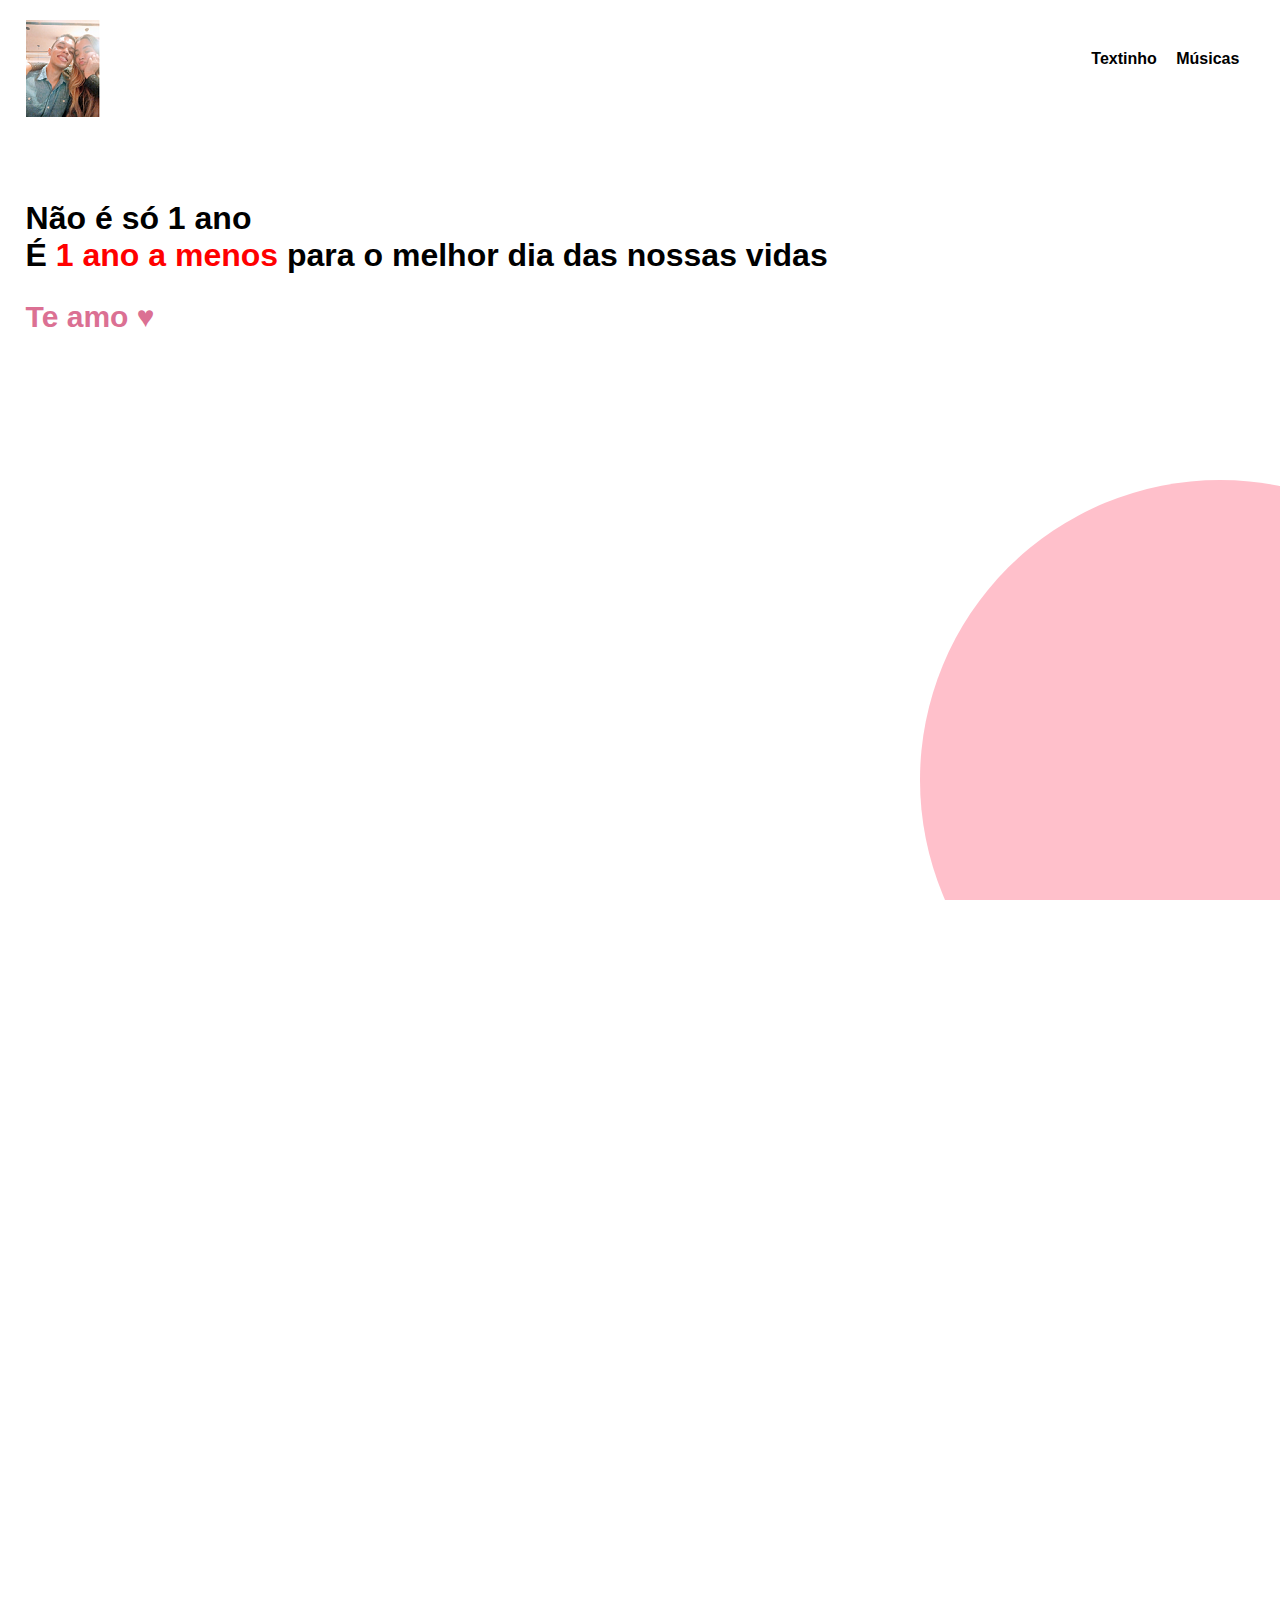
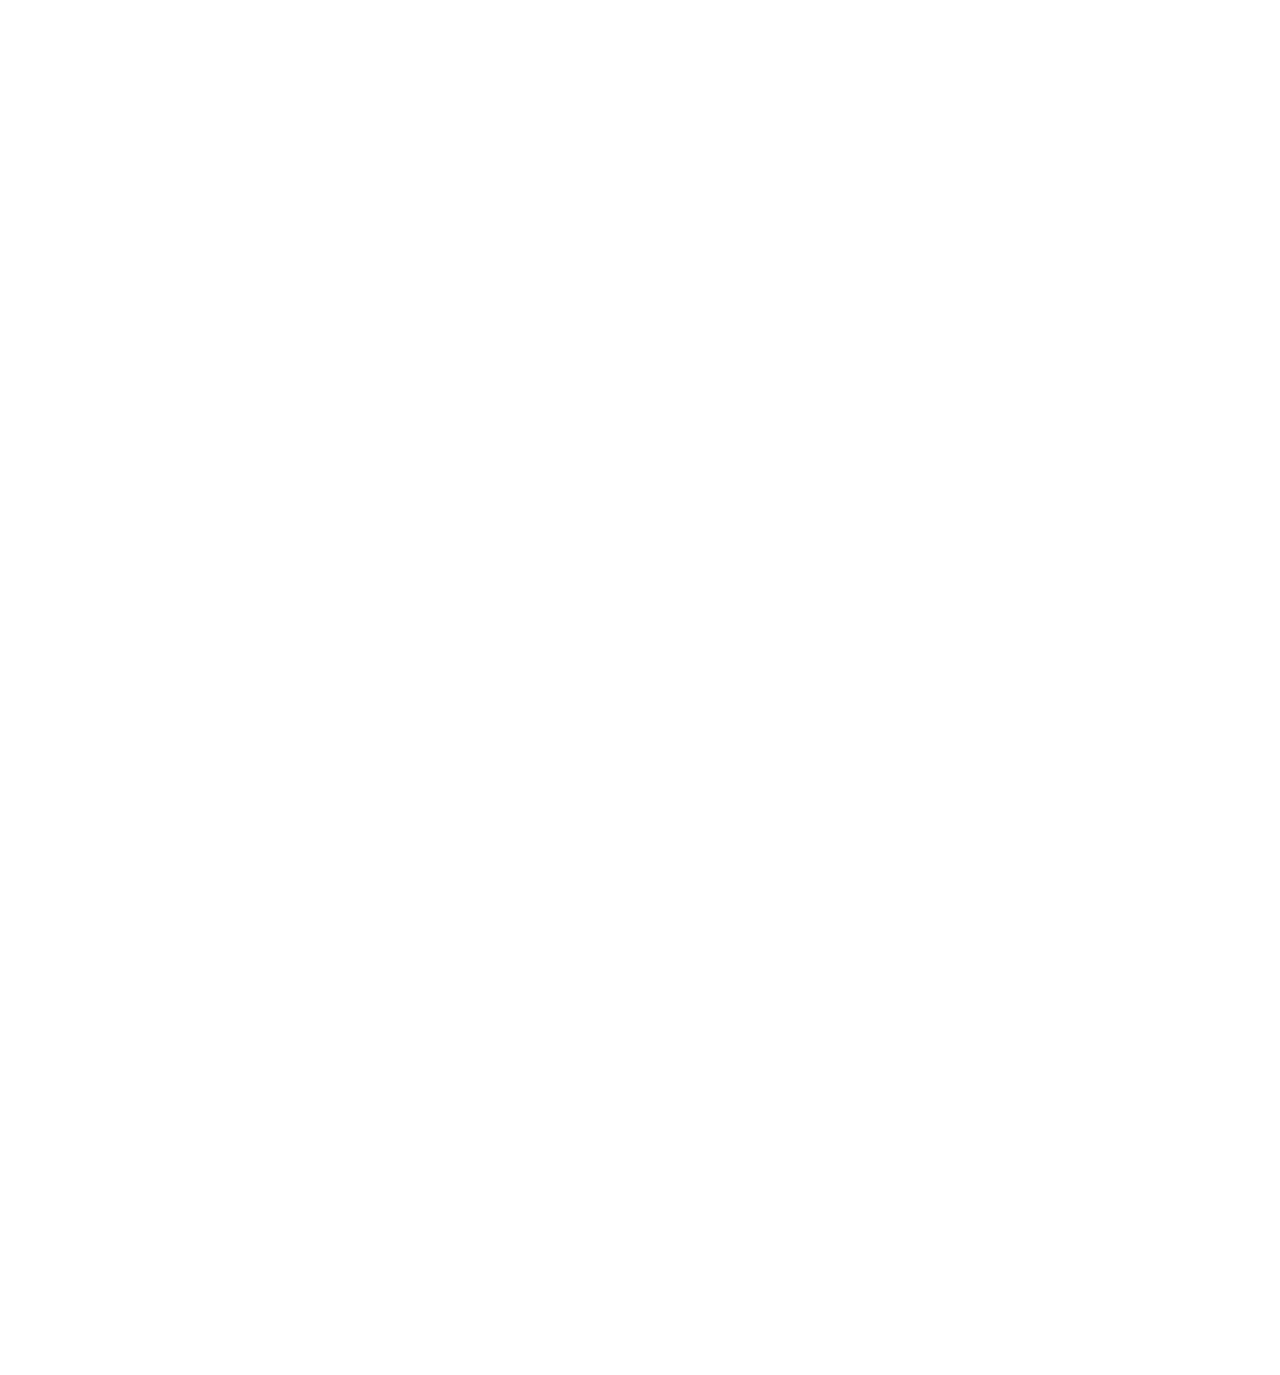
<file: index.html>
<!DOCTYPE html>
<html lang="en">
<head>
    <meta charset="UTF-8">
    <meta http-equiv="X-UA-Compatible" content="IE=edge">
    <meta name="viewport" content="width=device-width, initial-scale=1.0">
    <title>Feliz 1 ano ♥</title>
    <link href="aniversario.css" rel="stylesheet" />
    <meta nome="viewport" content="width=device-width, initial-scale=1.0, maximum-scale=1.0">
</head>
<body>
  


<header>
    <div class="center">
        
        <div class="logo"><img src="logo.png" /></div><!--Logo-->
        <div class="menu">
    
        
            <a href="textinho.html">
            Textinho
            </a>
        
        
           <!--- <a href="nossasfotos.html">            
            Nossas fotos
            </a> --->
              
        
            <a href="https://www.youtube.com/watch?v=lbgDg_ia5VQ&list=PLJVsRFy9Gbq8xcvtl-qSgOnt-mWdp5BxR" target="_blank">           
            Músicas
            </a>        
               
    
</div>

            

    </div>

</header>
<section class="sobre">
    <div class="extras">
    

    </div><!--extras-->
    <div class="core">
        <img src="coracao.png" />

    </div><!--core-->
    <div class="center">
        <div class="texto-sobre">
            <h1>Não é só 1 ano<br/>É <span style="color: red;"> 1 ano a menos </span> para o melhor dia das nossas vidas<br/></h1>


        </div>
        <div class="te-amo">
            <h1> <span style="color: palevioletred;"> Te amo ♥</span></h1>
        </div>
    </div>
</section>

</body>
</html>
</file>
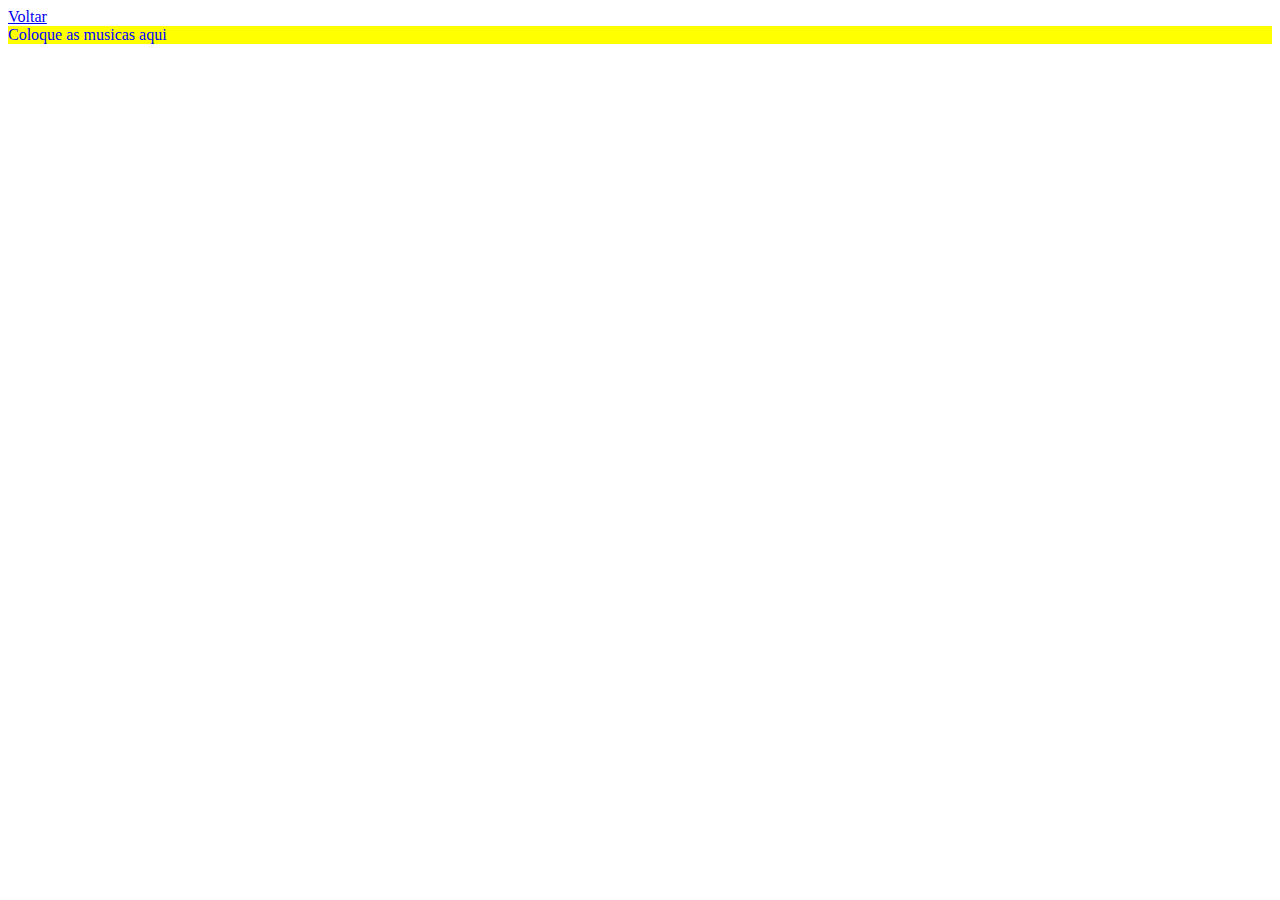
<file: musicas.html>
<!DOCTYPE html>
<html lang="en">
<head>
    <meta charset="UTF-8">
    <meta http-equiv="X-UA-Compatible" content="IE=edge">
    <meta name="viewport" content="width=device-width, initial-scale=1.0">
    <title>Document</title>
</head>
<body>
    <a href="index.html">Voltar</a>

    <div style="background: yellow; color: blue">

        Coloque as musicas aqui
    
    
    </div>

</body>
</html>
</file>
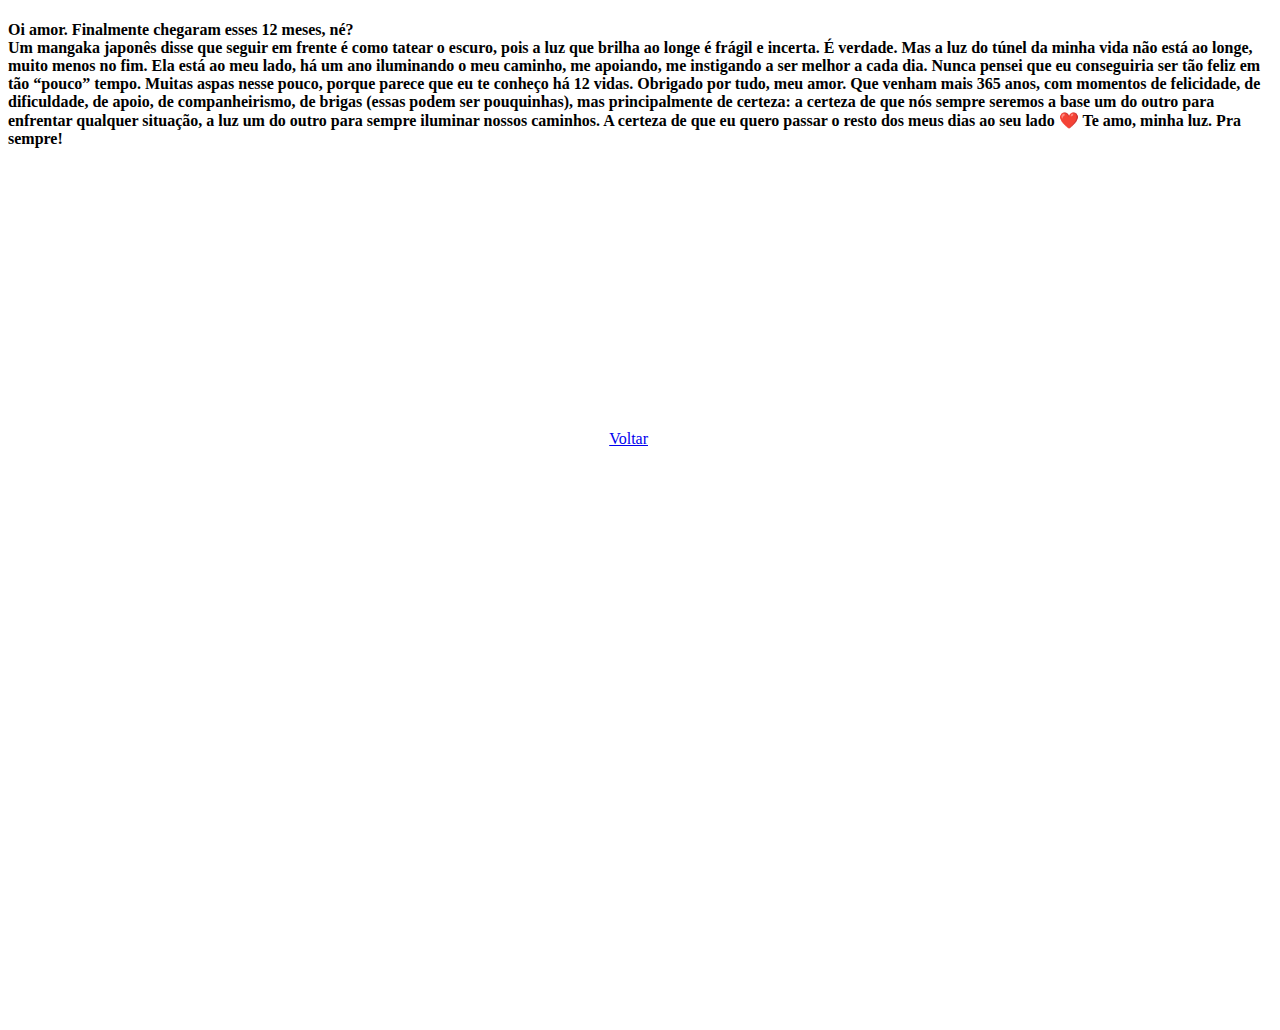
<file: textinho.html>
<!DOCTYPE html>
<html lang="en">
<head>
    <meta charset="UTF-8">
    <meta http-equiv="X-UA-Compatible" content="IE=edge">
    <meta name="viewport" content="width=device-width, initial-scale=1.0">
    <title>Feliz 1 ano ♥</title>
</head>
<body>
    <div class="volta">
    <a href="index.html">Voltar</a>
    </div>

    <h4>
        Oi amor. Finalmente chegaram esses 12 meses, né? <br>
        Um mangaka japonês disse que seguir em frente é como tatear o escuro, pois a luz que brilha ao longe é frágil e incerta. É verdade. Mas a luz do túnel da minha vida não está ao longe, muito menos no fim. Ela está ao meu lado, há um ano iluminando o meu caminho, me apoiando, me instigando a ser melhor a cada dia. Nunca pensei que eu conseguiria ser tão feliz em tão “pouco” tempo. Muitas aspas nesse pouco, porque parece que eu te conheço há 12 vidas. Obrigado por tudo, meu amor. 
Que venham mais 365 anos, com momentos de felicidade, de dificuldade, de apoio, de companheirismo, de brigas (essas podem ser pouquinhas), mas principalmente de certeza: a certeza de que nós sempre seremos a base um do outro para enfrentar qualquer situação, a luz um do outro para sempre iluminar nossos caminhos. A certeza de que eu quero passar o resto dos meus dias ao seu lado ❤️
Te amo, minha luz. Pra sempre!
    </h4>
    <style>
        .volta{
            font-family: cursive;
            text-align: end;
            vertical-align: -200px;
            position: absolute;
            bottom: -130px;
            height: 600px;
            border-radius: 50%;
            width: 50%;
        }
        @media(max-width: 800px){
            .volta{
                font-family: cursive;
            text-align: end;
            vertical-align: -500px;
            position: absolute;
            bottom: -530px;
            height: 600px;
            border-radius: 50%;
            width: 50%;
            
            }
        }
    </style>
</body>
</html>
</file>
<file: aniversario.css>
*{
    margin:0;
    padding:0;
    box-sizing: border-box;
    font-family:Arial, Helvetica, sans-serif
}

.center{
    display: flex;
    flex-wrap: wrap;
    max-width: 1280px;
    margin:0 auto;
    padding:0 2%;
}

html,body{
    height:100%;
    overflow-y: hidden;
    overflow-x: hidden;
}

header{
    height: 200px;
    padding:20px 0;
}

.logo{
    width: 50%;
}
.menu{
    padding-top: 30px;
    width: 50%;
    text-align: right;
}
.menu a{
    color: black;
    text-decoration: none;
    font-weight: bold;
    margin-right: 15px;
}

section.sobre{
    height: calc(100% - 200px);
    position: relative;
}

.extras{
    position: absolute;
    bottom: -180px;
    right: -240px;
    width: 600px;
    height: 600px;
    border-radius: 50%;
    background-color: pink;
}

.core{
    position: absolute;
    bottom: 80px;
    right: 80px;
    width: 400px;
    height: 400px;
    border-radius: 50%;


}

.te-amo{
    position: absolute;
    margin-top: 100px;


}

.te-amo h1{

    font-size: 30px;
}

.h4{
    font-family: cursive;
}
@media(max-width: 570px){
    .menu{
        
        
        padding-top: 0px;
        
        text-align: right;
        position: absolute;
        right: -3px;
        
        
        
    }
    .extras{
        position: absolute;
        bottom: -250px;
        right: -310px;
        width: 500px;
        height: 500px;
        border-radius: 50%;
        background-color: pink;

}
    .texto-sobre{
        font-size: 12px;
    }
    .volta{
        font-family: cursive;
        
}
}
</file>
